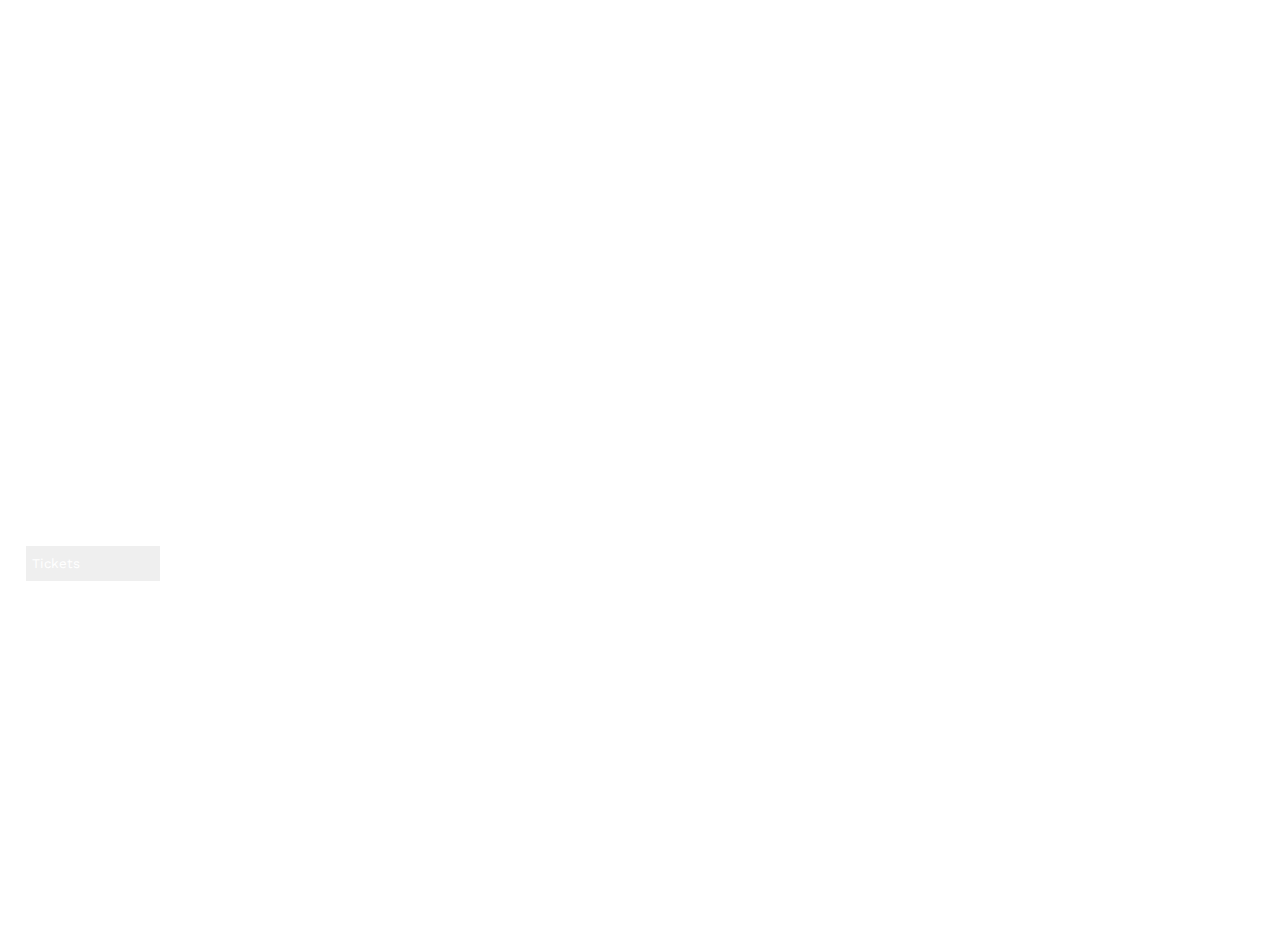
<file: index.html>
<!DOCTYPE html>
<html lang="en">

<head>
    <meta charset="UTF-8">
    <meta name="viewport" content="width=device-width, initial-scale=1.0">
    <title>Document</title>
    <link rel="stylesheet" href="style.css">
    <script src="app.js" defer></script>
    <link rel="preconnect" href="https://fonts.googleapis.com">
    <link rel="preconnect" href="https://fonts.gstatic.com" crossorigin>
    <link href="https://fonts.googleapis.com/css2?family=Work+Sans:ital,wght@0,100..900;1,100..900&display=swap"
        rel="stylesheet">
</head>

<body>
    <header>
        <h1>Wilder</h1>
        <nav>
            <ul>
                <a href="./index.html">Home</a>
                <a href="./meetTeam.html">Meat the Team</a>
                <a href="./Tickets.html">Tickets</a>
                <a href="./ContactUs.html">Contact Us</a>
            </ul>
        </nav>
    </header>

    <Main>
        <section class="feature">
            <h2>Get Closer to Nature</h2>
            <p>Explore the ancient caverns of the Underdark with our guided</p>
            <p>walks. Learn about the local fauna with Dr Omeluum,</p>
            <p>or take a tour of the local fungal town Myconids with Dr Blurg.</p>
            <a href="Tickets.html"><button>Tickets</button></a>
        </section>
    </Main>


    <Footer>

    </Footer>

    <!--Secret Notes-->
</body>

</html>
</file>
<file: style.css>
body {
    font-family: "Work Sans", sans-serif;
    color: white;
    height: 100vh;
    background-image: url("https://w.wallhaven.cc/full/xl/wallhaven-xl3ok3.jpg");
    background-size: cover;
    background-position: center;
}


header {
    position: fixed;
    display: flex;

}

nav {
    font-family: "Work Sans", sans-serif;
    color: white;
}

a {
    color: inherit;
}


button {
    background-color: rgba(0, 0, 0, alpha);
    font-family: "Work Sans", sans-serif;
    margin: 15px;
    color: white;
    vertical-align: middle;
    border: solid white;
    margin-top: 20px;
    padding-bottom: 10px;
    padding-top: 10px;
    padding-right: 80px;
    text-align: center;
}


div {
    display: flex;

}

.feature {
    position: relative;
    top: 350px;
}
</file>
